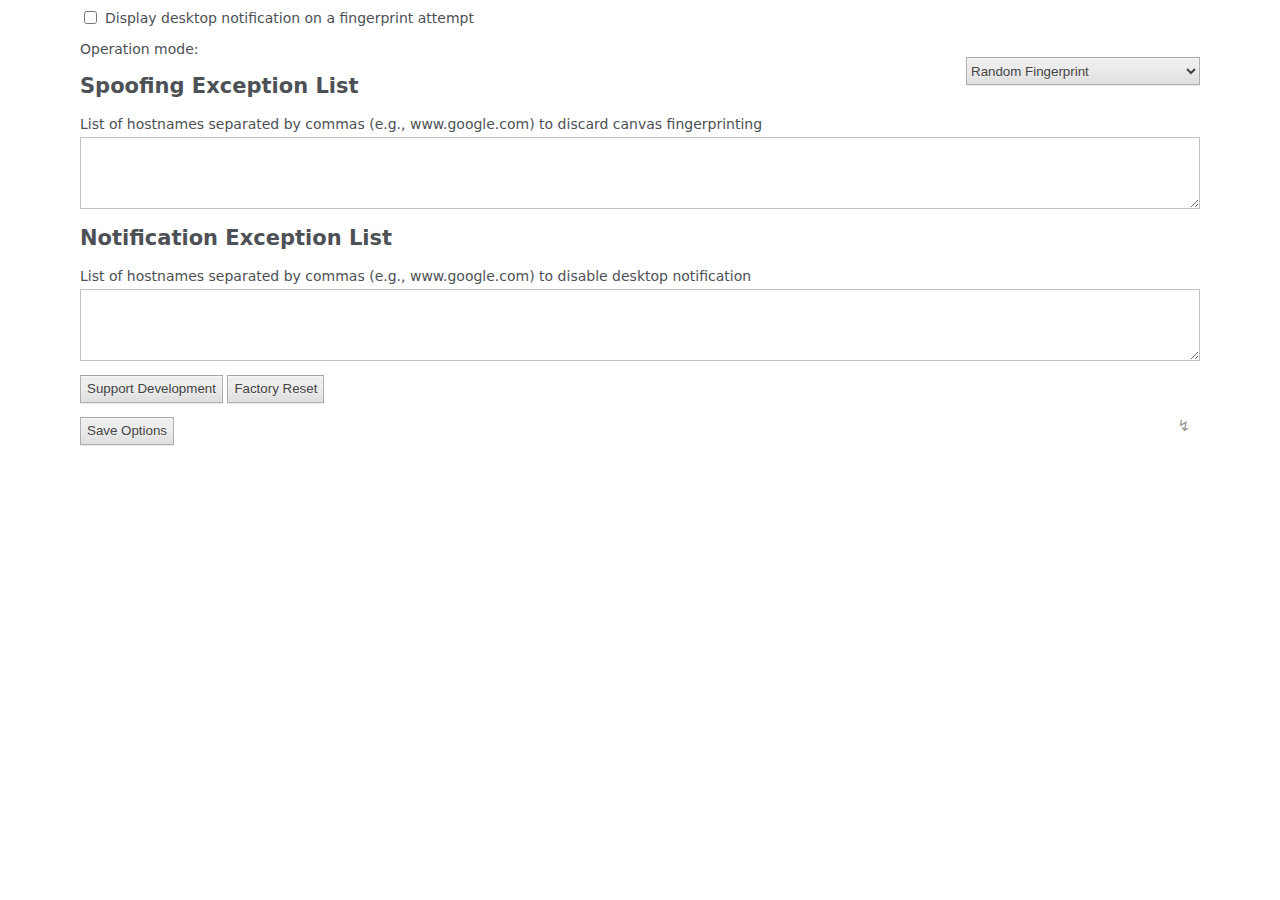
<file: v3/data/options/index.html>
<!DOCTYPE html>
<html>
  <head>
    <meta http-equiv="Content-Type" content="text/html; charset=UTF-8" />
    <title>Options Page :: Canvas Blocker - Fingerprint Protect</title>
    <link rel="stylesheet" type="text/css" href="index.css">
  </head>

  <body>
    <label><input type="checkbox" id="notification"> Display desktop notification on a fingerprint attempt</label>
    <p>
      <label>Operation mode:</label>
      <select style="float: right;" id="mode">
        <option value="random">Random Fingerprint</option>
        <option value="session">Random Fingerprint (per page load)</option>
        <option value="fixed">Fixed Fingerprint</option>
      </select>
    </p>

    <h2>Spoofing Exception List</h2>
    <span class="desv">List of hostnames separated by commas (e.g., www.google.com) to discard canvas fingerprinting</span>
    <textarea id="list" rows="4"></textarea>

    <h2>Notification Exception List</h2>
    <span class="desv">List of hostnames separated by commas (e.g., www.google.com) to disable desktop notification</span>
    <textarea id="notification.list" rows="4"></textarea>

    <p>
      <input type="button" id="support" value="Support Development">
      <input type="button" id="reset" value="Factory Reset">
    </p>
    <div id="explore"></div>
    <p>
      <input type="button" id="save" value="Save Options">
      <span id="toast"></span>
    </p>

    <script src="index.js"></script>
    <script async src="matched.js"></script>
  </body>
</html>
</file>
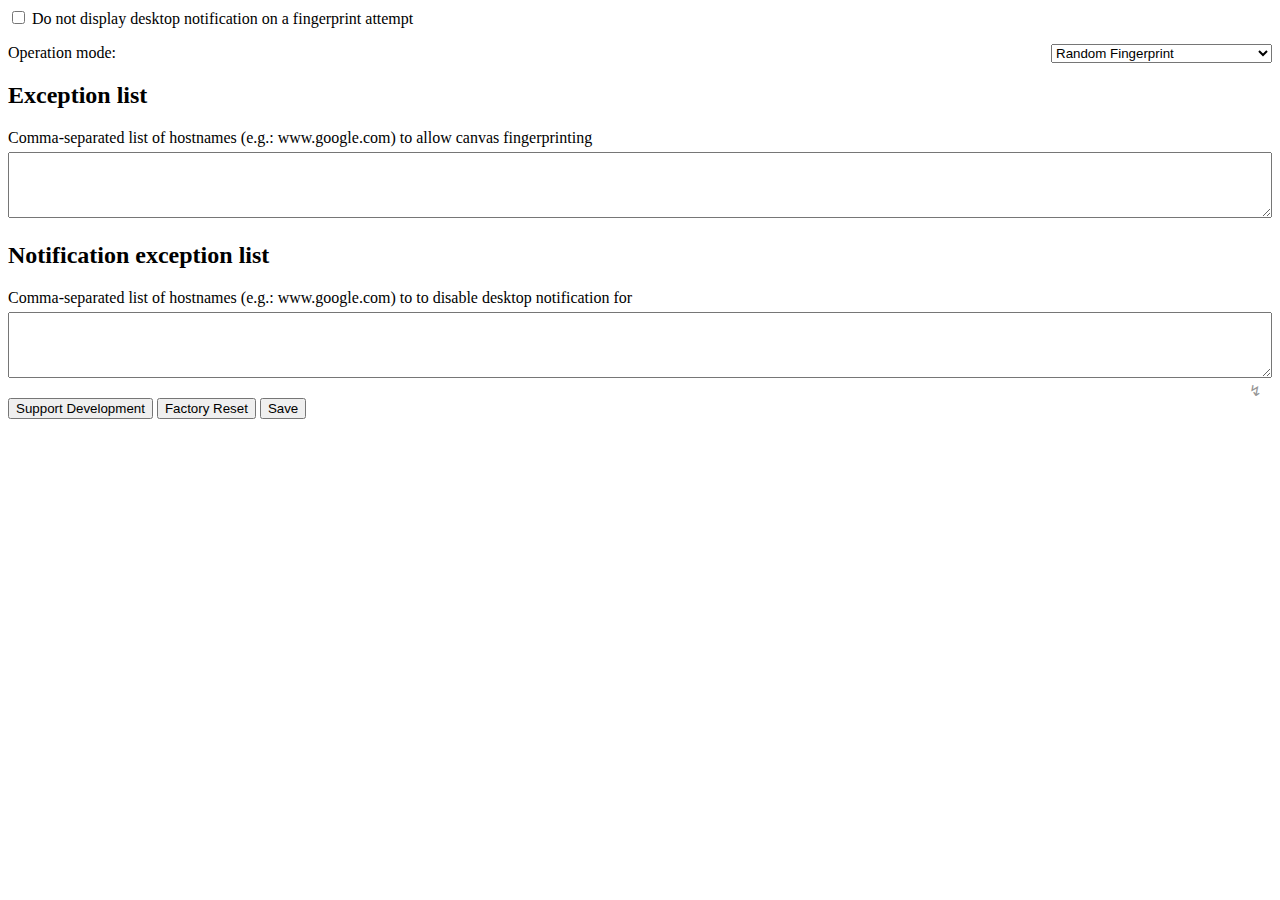
<file: v2/firefox/data/options/index.html>
<!DOCTYPE html>
<html>
  <head>
    <meta http-equiv="Content-Type" content="text/html; charset=UTF-8" />
    <title>Canvas Blocker (Fingerprint protect) :: Options Page</title>
    <link rel="stylesheet" type="text/css" href="index.css">
  </head>

  <body>
    <label><input type="checkbox" id="notification"> Do not display desktop notification on a fingerprint attempt</label>
    <p>
      <label>Operation mode:</label>
      <select style="float: right;" id="mode">
        <option value="random">Random Fingerprint</option>
        <option value="session">Random Fingerprint (per session)</option>
        <option value="fixed">Fixed Fingerprint</option>
      </select>
    </p>

    <h2>Exception list</h2>
    <span style="display: block;">Comma-separated list of hostnames (e.g.: www.google.com) to allow canvas fingerprinting</span>
    <textarea id="list" rows="4"></textarea>

    <h2>Notification exception list</h2>
    <span style="display: block;">Comma-separated list of hostnames (e.g.: www.google.com) to to disable desktop notification for</span>
    <textarea id="notification.list" rows="4"></textarea>

    <div id="explore"></div>
    <p>
      <input type="button" id="support" value="Support Development">
      <input type="button" id="reset" value="Factory Reset">
      <input type="button" id="save" value="Save">
      <span id="toast"></span>
    </p>

    <script src="index.js"></script>
    <script async src="matched.js"></script>
  </body>
</html>
</file>
<file: v3/data/options/index.css>
body {
  font-size: 14px;
  font-family: system-ui, -apple-system, Segoe UI, Roboto, Ubuntu, Cantarell, Noto Sans, sans-serif;
  background-color: #fff;
  color: #4d5156;
  width: min(100% - 2rem, 70rem);
  margin-inline: auto;
}
select,
button,
input[type=submit],
input[type=button] {
  height: 28px;
  color: #444;
  background-image: linear-gradient(rgb(237, 237, 237), rgb(237, 237, 237) 38%, rgb(222, 222, 222));
  box-shadow: rgba(0, 0, 0, 0.08) 0 1px 0, rgba(255, 255, 255, 0.75) 0 1px 2px inset;
  text-shadow: rgb(240, 240, 240) 0 1px 0;
}
select,
button,
textarea,
input {
  border: solid 1px rgba(0, 0, 0, 0.25);
}
input[type=button]:disabled {
  opacity: 0.5;
}
textarea {
  width: 100%;
  box-sizing: border-box;
  display: block;
}
textarea,
input[type=text],
input[type=number] {
  padding: 5px;
  outline: none;
}
textarea:focus,
input[type=text]:focus,
input[type=number]:focus {
  background-color: #e5f8ff;
}
a,
a:visited {
  color: #07c;
}
label {
  display: flex;
  align-items: center;
  gap: 5px;
}
.desv {
  display: block;
  margin-bottom: 5px;
}
</file>
<file: v2/firefox/data/options/index.css>
textarea {
  width: 100%;
  box-sizing: border-box;
  margin-top: 5px;
}
@supports (-moz-appearance:none) {
  body {
    font-size: 13px;
    font-family: Arial, "Helvetica Neue", Helvetica, sans-serif;
    margin: 10px;
    min-width: unset;
  }
  textarea {
    padding: 5px;
  }
  button,
  input[type=submit],
  input[type=button] {
    height: 24px;
    color: #444;
    background-image: linear-gradient(rgb(237, 237, 237), rgb(237, 237, 237) 38%, rgb(222, 222, 222));
    box-shadow: rgba(0, 0, 0, 0.08) 0 1px 0, rgba(255, 255, 255, 0.75) 0 1px 2px inset;
    text-shadow: rgb(240, 240, 240) 0 1px 0;
    border: solid 1px rgba(0, 0, 0, 0.25);
  }
  input[type=button]:disabled {
    opacity: 0.5;
  }
}
</file>
